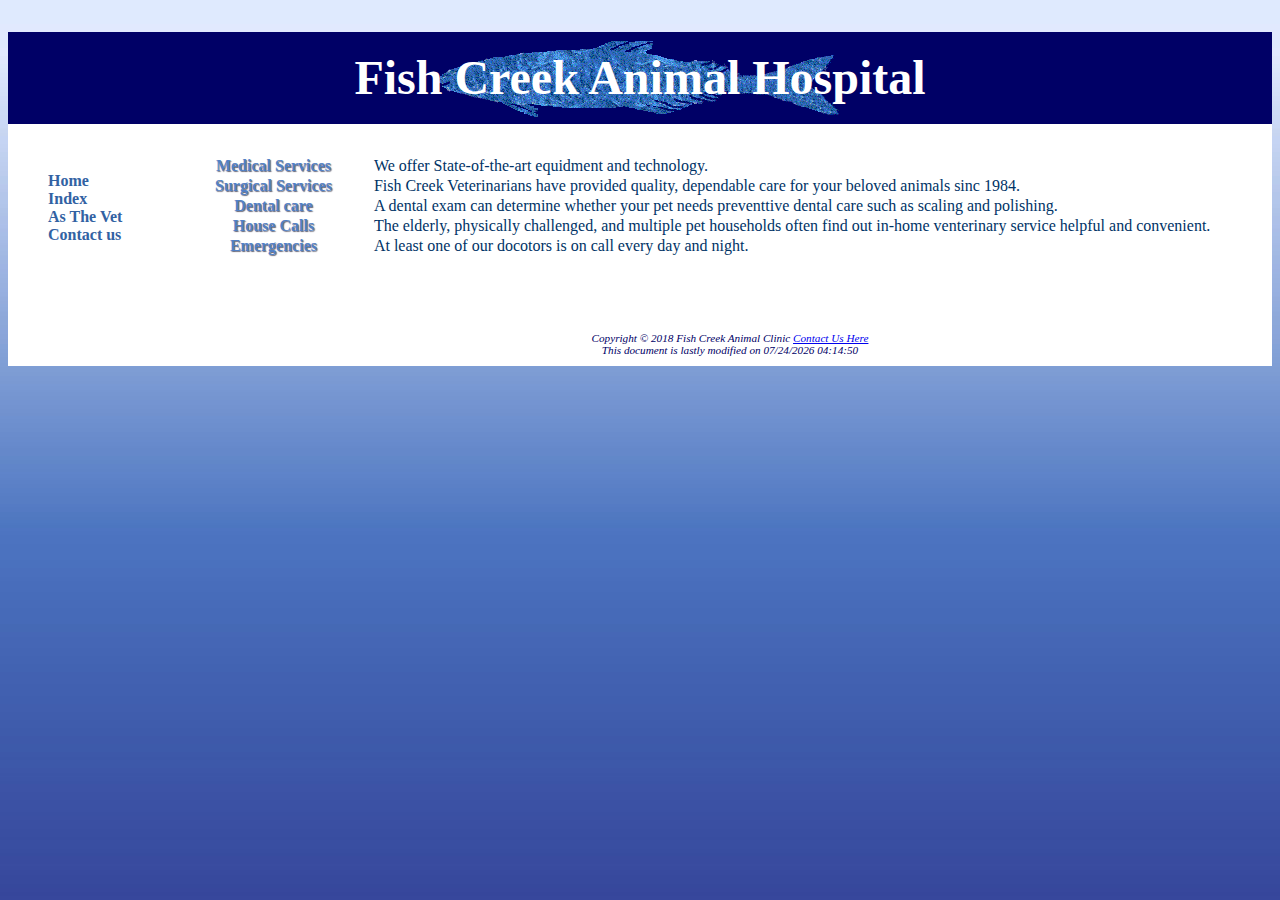
<file: index.html>
<!DOCTYPE html>
<html lang="en">

<head>
    <meta charset="UTF-8">
    <meta http-equiv="X-UA-Compatible" content="IE=edge">
    <meta name="viewport" content="width=device-width=1.0, initial-scale=1.0">
    <link rel="shortcut icon" href="favicon.ico" type="image/x-icon">
    <title>Fish Creek Animal Clinic</title>
    <link rel="stylesheet" href="fishcreek.css">
    <!--[if 1t Ie 9]>
    <script crs="http://html5shim.google.code.come/svn/thrunk/html5.js"></script>
    <![endif]-->
</head>
<Div id="wrapper">
    <header>
        <h1>Fish Creek Animal Hospital</h1>
    </header>
    <div class="sideleft">
        <nav>
            <ul>
                <li><a href="home.html">Home</a></li>
                <li><a href="index.html">Index</a></li>
                <li><a href="askthevet.html">As The Vet</a></li>
                <li><a href="contactus.html">Contact us</a></li>
            </ul>
        </nav>
    </div>
    <div class="sideright">
        <main>
            <table border="1">
                <tr>
                    <th>
                        <span class="category">Medical Services</span>
                    </th>
                    <td>
                        <dd>We offer State-of-the-art equidment and technology.</dd>
                    </td>
                </tr>
                <tr>
                    <th>
                        <span class="category">Surgical Services </span>
                    </th>
                    <td>
                        <dd>Fish Creek Veterinarians have provided quality, dependable care for your beloved animals
                            sinc 1984.</dd>
                    </td>
                </tr>

                <tr>
                    <th><span class="category">Dental care</span></th>


                    <td>
                        <dd>A dental exam can determine whether your pet needs preventtive dental care such as scaling
                            and
                            polishing.</dd>
                    </td>
                </tr>
               <tr><th> <span class="category">House Calls
                </span></th>

                <td><dd>The elderly, physically challenged, and multiple pet households often find out in-home
                    venterinary service helpful and convenient.</td></dd></tr>
               <tr><th> <span class="category">Emergencies
                </span></th>
                <td><dd>At least one of our docotors is on call every day and night.</dd></td>
            </tr>
            </table>
        </main>
    </div>
    <br>
        <footer>
            <br>
            Copyright &copy; 2018 Fish Creek Animal Clinic
            <a href="mailto:tiafrederick@ymail.com">Contact Us Here </a>
            <br>
            <script>
                document.write("This document is lastly modified on" + " " +document.lastModified);
    
    
            </script>

    </footer>
</div>
</body>

</html>
</file>
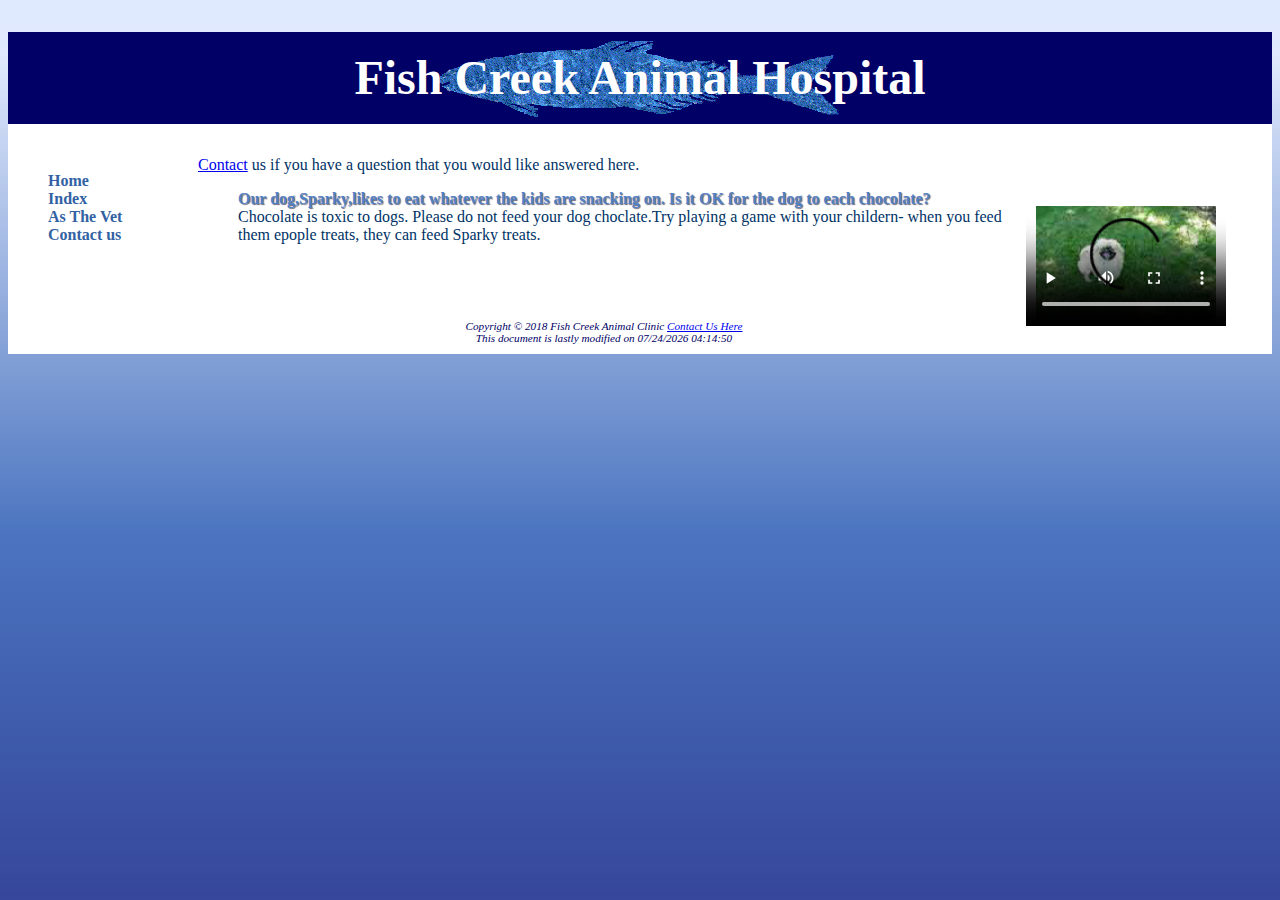
<file: askthevet.html>
<!DOCTYPE html>
<html lang="en">

<head>
    <meta charset="UTF-8">
    <meta http-equiv="X-UA-Compatible" content="IE=edge">
    <meta name="viewport" content="width=device-width, initial-scale=1.0">
    <link rel="shortcut icon" href="favicon.ico" type="image/x-icon">
    <title>Fish Creek Animal Clinic</title>
    <link rel="stylesheet" href="fishcreek.css">
       <!--[if 1t Ie 9]>
    <script crs="http://html5shim.google.code.come/svn/thrunk/html5.js"></script>
    <![endif]-->
</head>
<Div id="wrapper">
    <header>
        <h1>Fish Creek Animal Hospital</h1>
    </header>
    
    <div class="sideleft">
        <nav>
            <ul>
                <li><a href="home.html">Home</a></li>
                <li><a href="index.html">Index</a></li>
                <li><a href="askthevet.html">As The Vet</a></li>
                <li><a href="contactus.html">Contact us</a></li>
            </ul>
        </nav>
    </div>
    <main>
    <div class="sideright">
        <p>
            <a href="mailto:fishcreekanimalclinc@gmail.com"> Contact</a> us if you have a question that you would like
            answered here.
            <dd>
                <video controls="controls" poster="sparky.jpg" width="200px" height="120px" subtitles="Speak, sparky speak.. woof"
                >
                    <source src="sparky.m4v" type="video/mp4">
                    <source src="sparky.ogv" type="video/oog">
                    <a href="sparky.mov">Sparky the Dog</a>
                </video>
                <span class="category">
                    Our dog,Sparky,likes to eat whatever the kids are snacking on. Is it OK for the dog to each
                    chocolate?
                </span>
                <br>
                Chocolate is toxic to dogs. Please do not feed your dog choclate.Try playing a game with your childern-
                when you feed them epople treats, they can feed Sparky treats.
            </dd>
        </p>
    </div>
</main>

    <br>
    <footer>
        <br>
        Copyright &copy; 2018 Fish Creek Animal Clinic
        <a href="mailto:tiafrederick@ymail.com">Contact Us Here </a>
        <br>
        <script>
            document.write("This document is lastly modified on" + " " +document.lastModified);


        </script>
    </footer>
</div>
</body>

</html>
</file>
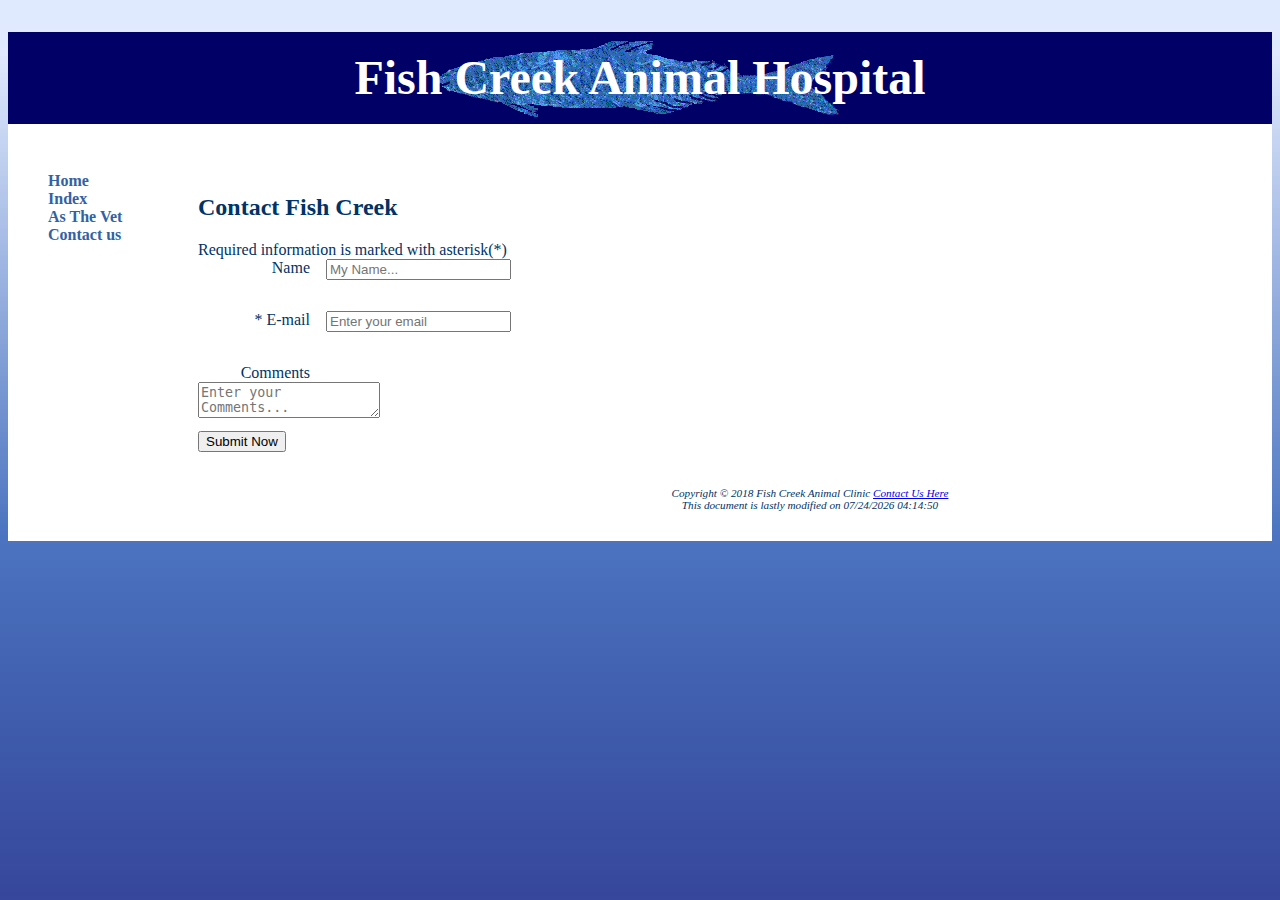
<file: contactus.html>
<!DOCTYPE html>
<html lang="en">

<head>
    <meta charset="UTF-8">
    <meta http-equiv="X-UA-Compatible" content="IE=edge">
    <meta name="viewport" content="width=device-width=1.0, initial-scale=1.0">
    <link rel="shortcut icon" href="favicon.ico" type="image/x-icon">
    <title>Fish Creek Animal Clinic</title>
    <link rel="stylesheet" href="fishcreek.css">
    <!--[if 1t Ie 9]>
    <script crs="http://html5shim.google.code.come/svn/thrunk/html5.js"></script>
    <![endif]-->
</head>

<body>
    <div id="wrapper">
        <header>
            <h1>Fish Creek Animal Hospital</h1>
        </header>
        <div class="sideleft">
            <nav>
                <ul>
                    <li><a href="home.html">Home</a></li>
                    <li><a href="index.html">Index</a></li>
                    <li><a href="askthevet.html">As The Vet</a></li>
                    <li><a href="contactus.html">Contact us</a></li>
                </ul>
            </nav>
        </div>
        <br>
        <div class="sideright">
            <main>
                <h2>Contact Fish Creek</h2>
                Required information is marked with asterisk(*)
                <script>
                    function validateForm() {
                        if (document.forms[0].myEmail.value == "" ){
                            alert("Please enter an email address.");
                            return false;
                            console.log("false");
                        } // end if
                        return true;
                        //end function validateForm
                    }
                </script>
                <form method="post" action="http://webdevbasics.net/scripts/fishcreek.php" onsubmit="return validateForm();">
                    <label for="name">  Name</label> <input type="text" name="name" id="name " placeholder="My Name...">
            
                    <br>
                    <label for="Email"> * E-mail</label>
                    <input type="Email" name="myemail" id="myEmail"placeholder="Enter your email">
                    <br>
                        <label for="comments"> Comments</label>
                        <Br>
                            <textarea name="" id="" cols="20" rows="2" placeholder="Enter your Comments..."></textarea>
                    <input type="Submit" value="Submit Now">
                </form>
        <footer>
            <br>
            Copyright &copy; 2018 Fish Creek Animal Clinic
            <a href="mailto:tiafrederick@ymail.com">Contact Us Here </a>
            <br>
            <script>
                document.write("This document is lastly modified on" + " " +document.lastModified);
            </script>
        </footer>
    </div>
</body>

</html>
</file>
<file: fishcreek.css>
* {
  box-sizing: border-box;
}

header {
  background-color: #006;
  background-image: url(bigfish.gif);
  background-repeat: no-repeat;
  background-position: center;
  width: auto;
  color: white;
  text-align: center;

}

h1 {
  line-height: 150%;
  font-size: 3em;
  padding: 10px;
  text-shadow: #ccc;
}

body {
  background-image: url(gradientblue.jpg);
}
table{
margin: 1em;
border-color: #003366;
border: 2px;
border-collapse: collapse;
}
td{
  margin: .5em;
  border:#003366, 1px;
}
th{
  margin: .5em;
  border: #003366, 1px;
}
nav {
  font-weight: bold;
  background-color: #FFF;
  padding-right: 20px;
}

nav ul {
  list-style-type: none;
}

nav a {
  text-decoration: none;
}
nav a:link{
  color: #3262a3;
}
nav a:visited{
  color: #6699FF;
}
nav a:hover{
  color: #CCC;
}
.sideleft {
  width: 150px;
  float: left;
}

.sideright {
  margin-left: 180px;
  padding-right: 20px;
  padding-bottom: 20px;
}

img {
  border: none;

}

main {
  color: #003366;
  font-family: Verdana;
  padding-left: 10px;
  padding-right: 10px;
  

}
video{
  float: right;
  margin: 1em;
}
#wrapper {
  MIN-width: 700px;
  margin-left: auto;
  margin-right: auto;
  color: #006;
  background-color: #FFF;

}
label{
  float: left;
  display: block;
  text-align: right;
  width: 8em;
  padding-right: 1em;
}
input{
  display: block;
  margin-bottom: 1em;
}
textarea{
  display: block;
  margin-bottom: 1em;
}
.mysubmit{
  margin-left: 9.5em;
}
.category {
  color: #5280c5;
  text-indent: 1.1em;
  font-family: Georgia, 'Times New Roman', Times, serif;
  font-weight: bold;
  text-shadow: 1px 1px 1px #667;
  background-color: #FFF;
}
#mobile{
  display: none;
}
#desktop{
  display: inline;
}
@media only screen and(
  max-width: 1024px){
    body{
      margin: 0;
      padding: 0;
      background-color: white;
      background-image:none;
    }
    #wrapper{ 
      width: auto;
      min-width: 0;
      margin: 0;
    }
    h1{
      margin: 0;
      font-size: 1.8em;
      line-height: 200%;
    }
    nav{
      float: none;
      width: auto;
    }
    nav li{
      display: inline-block;
    }
    nav a {
      padding: 1em;
      font-size: 1.2em;
    }
    nav ul{
      text-align: center;
      padding: 0;
      margin: 0;
    }
    main{
      font-size: 90%;
      margin: 0;
      padding-left: 2em;
    }
    footer{
      margin: 0;
    }
  }
  @media only screen and (max-width:768px){
    header{
      background-image: url(lilfish.gif);
      background-repeat: none;
      background-position: center;
    }
    h1{
      font-size: 1.5em;
      line-height: 120%;
    }
    nav a{
      display: block;
      padding: 0.2em;
      font-size: 1.3em;
      border-bottom: 1px #330000;
    }
    nav li{
      display: block;
    }
    nav ul{
      text-align: left;
    }
    main{
      padding-left: 1em;
    }
    .category{
      text-shadow: none;
    }
    #mobile{
      display: inline;
    }
    #desktop{ display: none;}
  }

footer {
  font-size: .70em;
  font-style: italic;
  text-align: center;
  text-decoration: none;
  padding: 10px;
  margin-left: 180px;
}

header, nav, main, footer {
  display: block;
}
</file>
